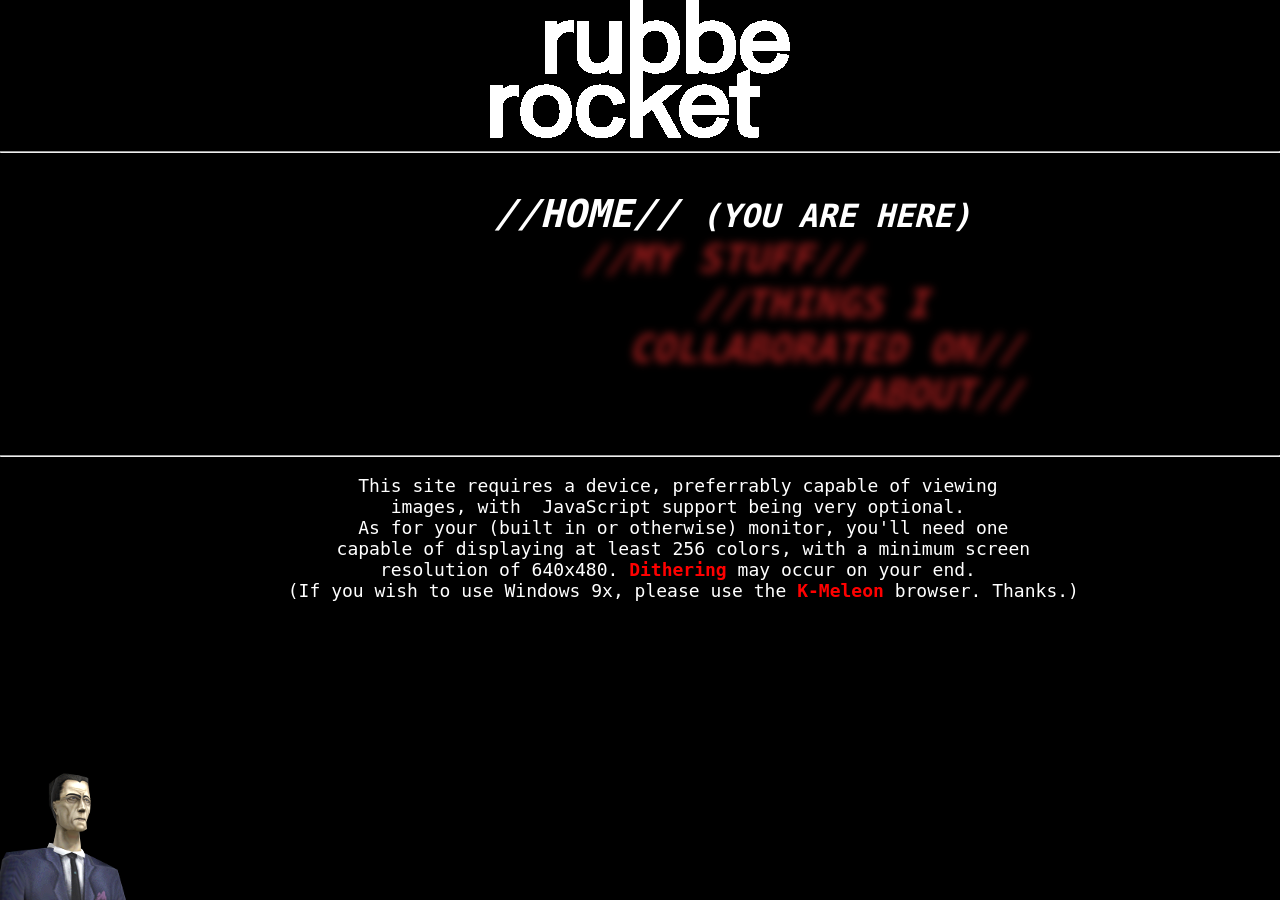
<file: public/index.html>
<!DOCTYPE html>

<html class="home">

	<head>

	<title>Rubberocket</title>
	<meta property="og:description" content="Rubberocket! The site of Aleph Diallo.">    
	<meta name="description" content="Rubberocket! The site of Aleph Diallo.">
	<meta name="keywords" content="rubberocket, art, animation, flash, videos, images, cartoons, pictures, games">
	<meta name="twitter:title" content="Rubberocket">
	<meta name="twitter:description" content="Rubberocket! The site of Aleph Diallo.">
	<meta http-equiv="Content-Type" content="text/html;charset=utf-8"> <!--i love cross compatibility-->

	<meta name="viewport" content="width=device-width, initial-scale=1, minimum-scale=1, maximum-scale=1">

	<link rel="shortcut icon" href="./favicon.ico" type="image/x-icon"> <!-- IE -->
	<link rel="icon" href="./favicon.ico" type="image/x-icon"> <!-- everything else -->

	<link rel="stylesheet" href="./style.css" type="text/css">

	<script src="./randomimage.js" type="text/javascript">
	//nothing!
	</script>

	</head>

	<body>

	<img src="./assets/multimedia/images/rand/gmaine.png" class="bottomleft fronty" id="gmane" alt="the gman is real!!!!">

	<div class="thebackburnerhomeindex">
	<img src="./assets/multimedia/images/logo/rubrockmarkwhite.gif" alt="Rubberocket wordmark">
	<br>
	<hr>
	<pre class="linkshome">	//HOME// <small>(YOU ARE HERE)</small>
	<a href="./mystuff/" class="blurmebaby">//MY STUFF//</a> 
		<a href="./collab/" class="blurmebaby">//THINGS I 
		COLLABORATED ON//</a>
			<a href="./about/" class="blurmebaby">//ABOUT//</a></pre>

	<hr>

	<pre class="req">
	This site requires a device, preferrably capable of viewing 
	images, with  JavaScript support being very optional. 
	As for your (built in or otherwise) monitor, you'll need one
	capable of displaying at least 256 colors, with a minimum screen
	resolution of 640x480. <a href="https://en.wikipedia.org/wiki/Dither" target="_blank">Dithering</a> may occur on your end. 
	(If you wish to use Windows 9x, please use the <a href="http://kmeleonbrowser.org/wiki/InstallerForWindows98" target="_blank">K-Meleon</a> browser. Thanks.)
	</pre>
	</div>

	</body>

</html>
</file>
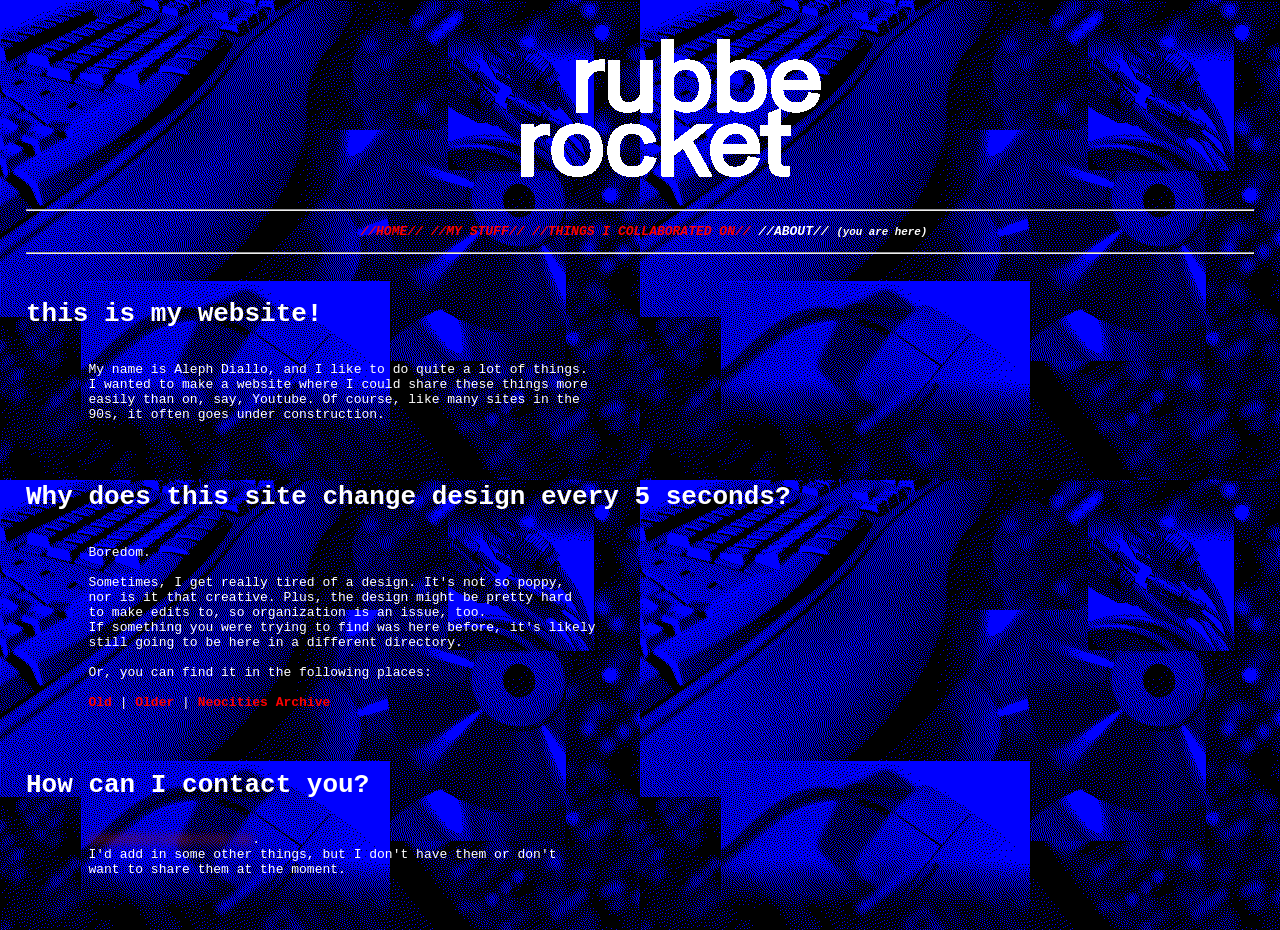
<file: public/about/index.html>
<!DOCTYPE html>

<html class="about">

	<head>

	<title>About :: Rubberocket</title>
	<meta property="og:description" content="Welcome to rubberocket.com. You are now visiting the about page. Welcome.">    
	<meta name="description" content="Welcome to rubberocket.com. You are now visiting the about page. Welcome.">
	<meta name="keywords" content="rubberocket, art, animation, flash, videos, images, cartoons, pictures, games">
	<meta name="twitter:title" content="About :: Rubberocket">
	<meta name="twitter:description" content="Welcome to rubberocket.com. You are now visiting the about page. Welcome.">
	<meta http-equiv="Content-Type" content="text/html;charset=utf-8"> <!--i love cross compatibility-->

	<meta name="viewport" content="width=device-width, initial-scale=1, minimum-scale=1, maximum-scale=1">

	<link rel="shortcut icon" href="../favicon.ico" type="image/x-icon"> <!-- IE -->
	<link rel="icon" href="../favicon.ico" type="image/x-icon"> <!-- everything else -->

	<link rel="stylesheet" href="../style.css" type="text/css">

	</head>

	<body>

	<pre class="header">
	<img src="../assets/multimedia/images/logo/rubrockmarkwhite.gif" alt="Rubberocket wordmark">
	</pre>
	<hr>
	<pre class="links"> <a href="../">//HOME//</a> <a href="../mystuff/">//MY STUFF//</a> <a href="../collab/">//THINGS I COLLABORATED ON//</a> //ABOUT// <small>(you are here)</small></pre>
    <hr>

	<pre id="aboutreal">
	<h1>this is my website!</h1>
	My name is Aleph Diallo, and I like to do quite a lot of things.
	I wanted to make a website where I could share these things more
	easily than on, say, Youtube. Of course, like many sites in the 
	90s, it often goes under construction.
	</pre>

	<pre id="change">
	<h1>Why does this site change design every 5 seconds?</h1>
	Boredom.<br>
	Sometimes, I get really tired of a design. It's not so poppy,
	nor is it that creative. Plus, the design might be pretty hard
	to make edits to, so organization is an issue, too.
	If something you were trying to find was here before, it's likely
	still going to be here in a different directory. 

	Or, you can find it in the following places:<br>
	<a href="https://rubberocket.github.io/old">Old</a> | <a href="https://rubberocket.github.io/older">Older</a> | <a href="https://rubberocket.github.io/neocities">Neocities Archive</a>
	</pre>

	<pre id="contact">
	<h1>How can I contact you?</h1>
	<a href="mailto:alephdiallo@proton.me" class="blurmebaby">alephdiallo@proton.me</a>. 
	I'd add in some other things, but I don't have them or don't 
	want to share them at the moment.
	</pre>

	</body>

</html>
</file>
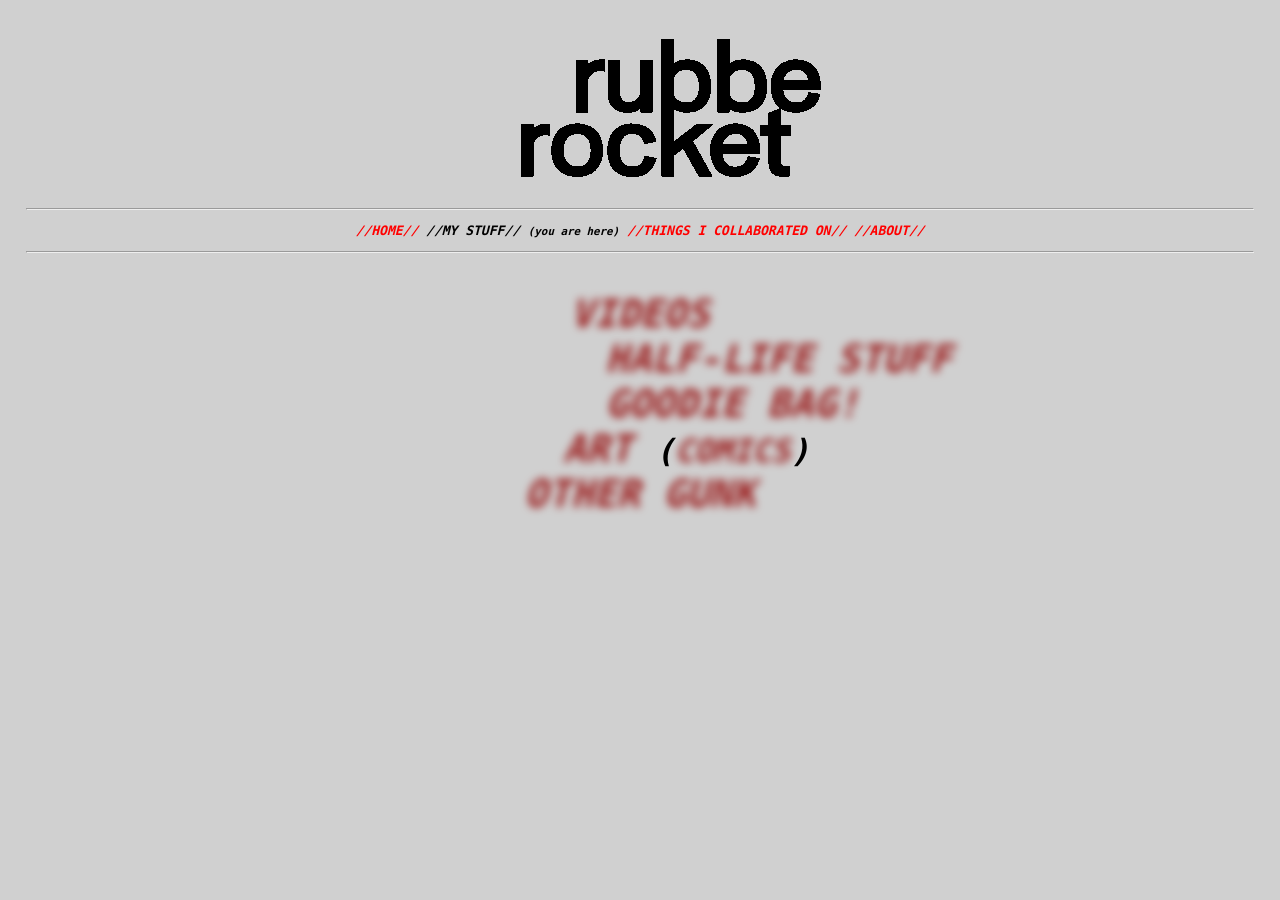
<file: public/mystuff/index.html>
<!DOCTYPE html>

<html class="stuff">

	<head>

	<title>My Stuff :: Rubberocket</title>
	<meta property="og:description" content="Stuff I've made. Most of it, anyway.">    
	<meta name="description" content="Stuff I've made. Most of it, anyway.">
	<meta name="keywords" content="rubberocket, art, animation, flash, videos, images, cartoons, pictures, games">
	<meta name="twitter:title" content="My Stuff :: Rubberocket">
	<meta name="twitter:description" content="Stuff I've made. Most of it, anyway.">
	<meta http-equiv="Content-Type" content="text/html;charset=utf-8"> <!--i love cross compatibility-->

	<meta name="viewport" content="width=device-width, initial-scale=1, minimum-scale=1, maximum-scale=1">

	<link rel="shortcut icon" href="../favicon.ico" type="image/x-icon"> <!-- IE -->
	<link rel="icon" href="../favicon.ico" type="image/x-icon"> <!-- everything else -->

	<link rel="stylesheet" href="../style.css" type="text/css">

	</head>

	<body>

	<pre class="header">
	<img src="../assets/multimedia/images/logo/rubrockmark.gif" alt="Rubberocket wordmark">
	</pre>
	<hr>
	<pre class="links"><a href="../">//HOME//</a> //MY STUFF// <small>(you are here)</small> <a href="../collab/">//THINGS I COLLABORATED ON//</a> <a href="../about/">//ABOUT//</a></pre>
    <hr>

    <pre class="mstufflinks"><a href="videos/" class="blurmebaby">VIDEOS</a>
            <a href="hl/" class="blurmebaby">HALF-LIFE STUFF</a>
        <a href="goods/" class="blurmebaby">GOODIE BAG!</a>
    <a href="art/" class="blurmebaby">ART</a> <small>(<a href="art/comics/" class="blurmebaby">COMICS</a>)</small>
<a href="other/" class="blurmebaby">OTHER GUNK</a></pre>

	</body>

</html>
</file>
<file: public/style.css>
html, .otherstuff {
    background: #000;
    color: #FFF;
    font-family: 'Courier New', Courier, monospace;
    margin: 0 auto;
}
body {
    min-width: 468px; /* wowza */
    padding: 2vh;
}

html.home {
    text-align: center;
}
html.stuff {
    background: /*url("assets/multimedia/backgrounds/marble.gif") <== was too hard to see shit */ #D0D0D0;
    color: #000;
    width: 100%;
    height: 100%;
}

.linkshome, .mstufflinks {
    font-weight: 900;
    font-style: italic;
    font-size: 3vw;
    text-align: center;
}
.links {
    font-weight: 900;
    font-style: italic;
    text-align: center;
}

.linkshome:link, .linkshome:visited, .linkshome:active, .linkshome:hover {
    color: #FFF;
    font-weight: 900;
    text-decoration: none;
}

p {
    font-size: 16px;
}

.smalink {
    font-size: 12px;
}

a:link, a:visited, .linkydinky:link, .linkydinky:visited {
    color: #F00;
    font-weight: 900;
    text-decoration: none;
}

a:hover, .linkydinky:hover {
    color: #F3F;
    text-decoration: underline;
}

a:active, .linkydinky:active {
    color: #A00;
    text-decoration: underline;
}

.header {
    text-align: center;
}


/* when we don't hover over something */
.blurmebaby:not(:hover) {
    webkit-filter: blur(4px) grayscale(100%); /* Sucky browsers: Chrome, Safari, Opera */
    filter: blur(4px) grayscale(50%); /* The better ones: Firefox, Pale Moon, Suckless Surf */
}
/* when we do */
.blurmebaby:hover {
    webkit-filter: blur(0px) grayscale(0%); /* Sucky browsers: Chrome, Safari, Opera */
    filter: blur(0px) grayscale(00%); /* The better ones: Firefox, Pale Moon, Suckless Surf */
}

.about {
    background: url("assets/multimedia/backgrounds/95tile.gif") ;
}

.vids {
    min-width: 512px;
    max-width: 80%;
}
.vidthumb {
    width: 32px;
    filter: grayscale(100%);
}
.vidthumb:hover {
    width: 64px;
    filter: grayscale(0%);
}

.viddy {
    min-width: 426px;
    min-height: 240px;
    width: 40%;
    height: 30%;
    max-width: 960px;
    max-height: 540px;
}

.bottomleft {
    position: absolute;
    bottom: 0;
    left: 0;
}

.thebackburnerhomeindex {
	overflow-x: auto; 
	overflow-y: scroll; 
	overflow: scroll; 
	width: 100%; 
	height: 100%; 
	position: absolute; 
	top: 0; 
	left: 0; 
	z-index: -1;
}

.fronty {
    z-index: 99999999999999999999999;
}

.req {
    font-size: 2vh;
}
</file>
